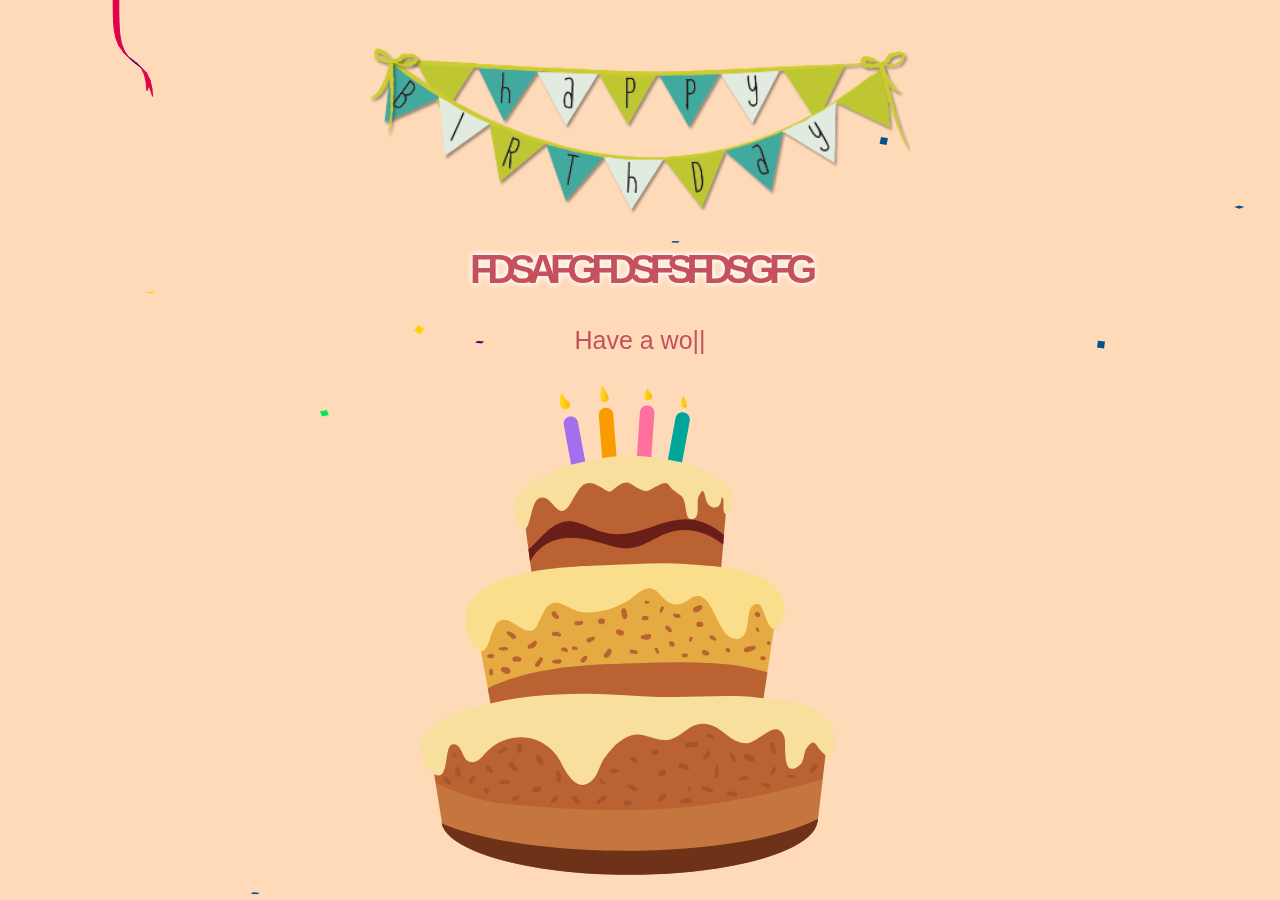
<file: Happy Birthday.html>
<html class="gr__localhost"><head>
<meta http-equiv="content-type" content="text/html; charset=UTF-8">
    <title>Happy Birthday</title>
    <meta charset="utf-8">
    <meta name="viewport" content="width=device-width, initial-scale=1.0">
    
    
<link rel="stylesheet" href="Happy%20Birthday_files/bootstrap.css"><link rel="stylesheet" href="Happy%20Birthday_files/style.css"></head>

<body data-gr-c-s-loaded="true">
    <div>
        <div class="container">
            <div>
                <div class="row">
                    <div class="loader" style="display: none;">
                        <button id="play">Start</button>
                    </div>
                </div>
            </div>
        </div>
    </div>
    <audio class="song" controls="controls" loop="">
        <source src="Happy%20Birthday_files/music.mp3">
        
        Your browser isn't invited for super fun audio time.
    </audio>

    <canvas id="confetti" width="438" height="726"></canvas>
    <div class="container pt-5">
        <div class="row">
            <div class="col-12 col-xl-6 mx-auto">
                <img src="Happy%20Birthday_files/banner.png" alt="">
            </div>
            <div class="col-12  text-center">
                <div id="name" class="area">fdsafgfdsfsfdsgfg</div>
            </div>

            <div class="col-12 text-center">
                <div class="type-wrap">
                    <div id="typed-strings" class="typing" style="display: none;">
                        <h2>Happy Birthday <i id="nae">fdsafgfdsfsfdsgfg</i></h2>
                        <h2>Have a wonderful day</h2>
                        <h2>Filled with joy and happiness.</h2>
                    </div>
                    <span id="typed" style="white-space:pre;">Happy Birthday <i id="nae">fdsafgfdsfsfdsgf</i></span><span class="typed-cursor">|</span>
                </div>
            </div>

            <div class="col-12 col-xl-6 mx-auto">
                <img src="Happy%20Birthday_files/cake.svg" alt="">
            </div>
        </div>

    </div>
    <img src="Happy%20Birthday_files/Balloon-Border.png" class="balloon-border" style="top: -500px;" width="100%">


<!-- Code injected by live-server -->
<script type="text/javascript">
	// <![CDATA[  <-- For SVG support
	if ('WebSocket' in window) {
		(function () {
			function refreshCSS() {
				var sheets = [].slice.call(document.getElementsByTagName("link"));
				var head = document.getElementsByTagName("head")[0];
				for (var i = 0; i < sheets.length; ++i) {
					var elem = sheets[i];
					var parent = elem.parentElement || head;
					parent.removeChild(elem);
					var rel = elem.rel;
					if (elem.href && typeof rel != "string" || rel.length == 0 || rel.toLowerCase() == "stylesheet") {
						var url = elem.href.replace(/(&|\?)_cacheOverride=\d+/, '');
						elem.href = url + (url.indexOf('?') >= 0 ? '&' : '?') + '_cacheOverride=' + (new Date().valueOf());
					}
					parent.appendChild(elem);
				}
			}
			var protocol = window.location.protocol === 'http:' ? 'ws://' : 'wss://';
			var address = protocol + window.location.host + window.location.pathname + '/ws';
			var socket = new WebSocket(address);
			socket.onmessage = function (msg) {
				if (msg.data == 'reload') window.location.reload();
				else if (msg.data == 'refreshcss') refreshCSS();
			};
			if (sessionStorage && !sessionStorage.getItem('IsThisFirstTime_Log_From_LiveServer')) {
				console.log('Live reload enabled.');
				sessionStorage.setItem('IsThisFirstTime_Log_From_LiveServer', true);
			}
		})();
	}
	else {
		console.error('Upgrade your browser. This Browser is NOT supported WebSocket for Live-Reloading.');
	}
	// ]]>
</script>
<script src="Happy%20Birthday_files/snowflakes.js"></script>
<script src="Happy%20Birthday_files/jquery.js"></script>
<script src="Happy%20Birthday_files/typed.js"></script>
<script src="Happy%20Birthday_files/script.js"></script><style type="text/css" data-typed-js-css="true">
        .typed-cursor{
          opacity: 1;
        }
        .typed-cursor.typed-cursor--blink{
          animation: typedjsBlink 0.7s infinite;
          -webkit-animation: typedjsBlink 0.7s infinite;
                  animation: typedjsBlink 0.7s infinite;
        }
        @keyframes typedjsBlink{
          50% { opacity: 0.0; }
        }
        @-webkit-keyframes typedjsBlink{
          0% { opacity: 1; }
          50% { opacity: 0.0; }
          100% { opacity: 1; }
        }
      </style>
<script>

</script>


</body><span class="gr__tooltip"><span class="gr__tooltip-content"></span><i class="gr__tooltip-logo"></i><span class="gr__triangle"></span></span></html>
</file>
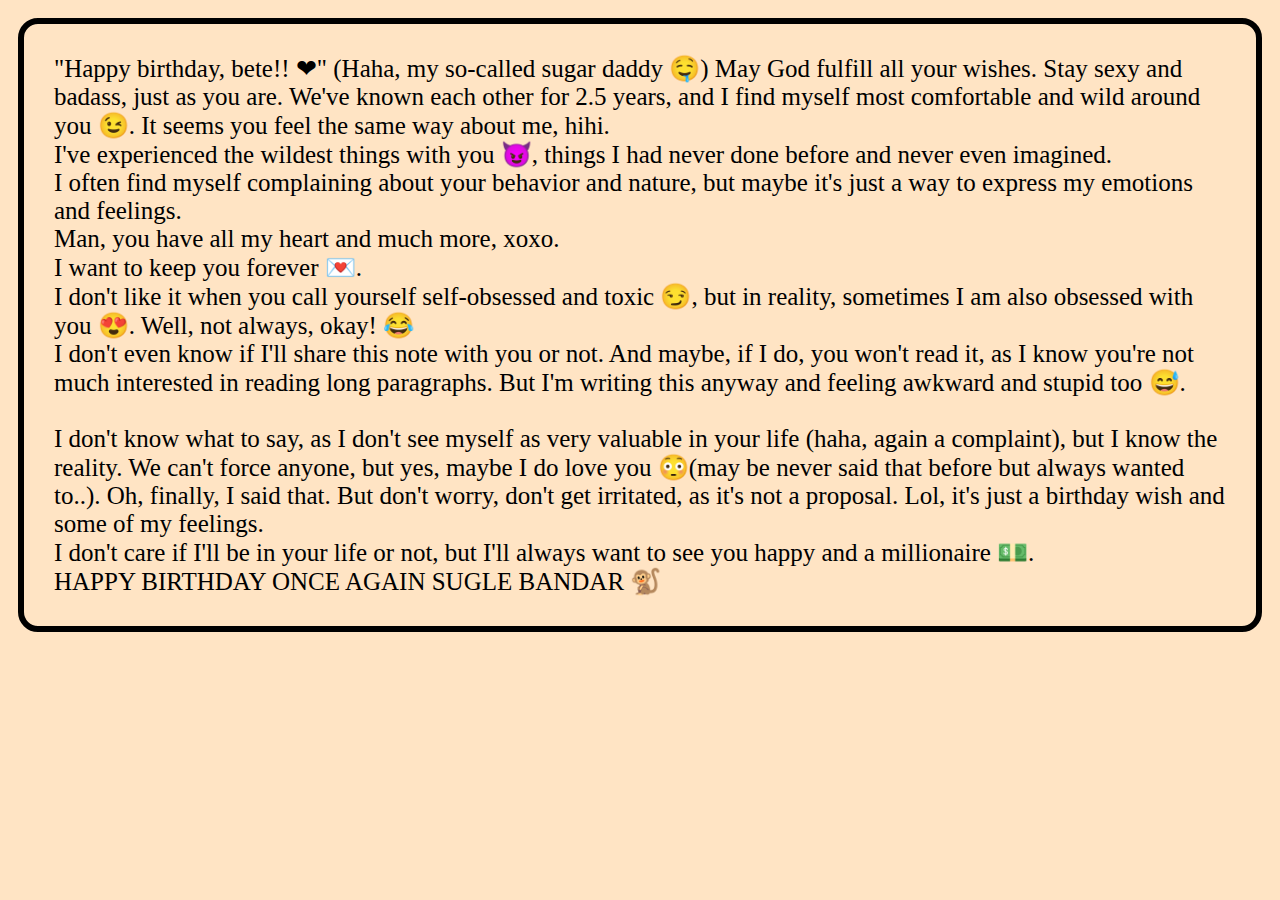
<file: text.html>
<!DOCTYPE html>
<html lang="en">
<head>
    <meta charset="UTF-8">
    <meta name="viewport" content="width=device-width, initial-scale=1.0">
        <link rel="stylesheet" href="style2.css">
        
    <title>Message</title>
</head>
<body class="txt">
    <audio controls loop="loop" autoplay="autoplay" hidden>
        <source src="hawayein.mp3" type="audio/mp3">
    </audio>
    <div id="words">
        <p id="text-para">"Happy birthday, bete!! &#10084;" (Haha, my so-called sugar daddy	&#129316;) May God fulfill all your wishes. Stay sexy and badass, just as you are. We've known each other for 2.5 years, and I find myself most comfortable and wild around you &#128521;. It seems you feel the same way about me, hihi. <br>
            I've experienced the wildest things with you	&#128520;, things I had never done before and never even imagined.<br>

            I often find myself complaining about your behavior and nature, but maybe it's just a way to express my emotions and feelings. <br>
            Man, you have all my heart and much more, xoxo. <br>
            I want to keep you forever &#128140;.<br>
            
            I don't like it when you call yourself self-obsessed and toxic &#128527;, but in reality, sometimes I am also obsessed with you &#128525;. Well, not always, okay! &#128514;<br>
            
            I don't even know if I'll share this note with you or not. And maybe, if I do, you won't read it, as I know you're not much interested in reading long paragraphs. But I'm writing this anyway and feeling awkward and stupid too &#128517;.<br><br>
            
            I don't know what to say, as I don't see myself as very valuable in your life (haha, again a complaint), but I know the reality. We can't force anyone, but yes, maybe I do love you &#128563;(may be never said that before but always wanted to..). Oh, finally, I said that. But don't worry, don't get irritated, as it's not a proposal. Lol, it's just a birthday wish and some of my feelings.<br> I don't care if I'll be in your life or not, but I'll always want to see you happy and a millionaire	&#128181;.<br>
            HAPPY BIRTHDAY ONCE AGAIN SUGLE BANDAR &#128018;
        </p>
    </div>
</body>
</html>
</file>
<file: style2.css>
#f{
    background: url('img/firstbg.jpg') no-repeat center center/cover;
    height: 70vh;
    /* opacity: 2;  */
 }

#firstPage{
    
    .first-wish {
        color: black;
        text-align: center;
        text-shadow: 0px 0px 50px green, 0px 0px 10px white;
        font-size: 80px;
        margin-top: 120px;
        margin-left: 10px;
         /* opacity: 6;  */
    }
    #heart{
        text-align: center;
        font-size: 50px;
    }
    
}
@keyframes slideIn {
    from {
        transform: translateX(-100%);
    }
    to {
        transform: translateX(0);
    }
}

h1 {
    animation: slideIn 1s ease-in-out;
}
p{
    animation: slideIn 1s ease-in-out;
}

#para{
    font-size: 30px;
    color: white;
}
#para-div{
    margin-left: 300px;
    margin-right: 300px;
}  
a{
    font-size: 18px;
    margin-top: 230px;
    margin-left: 585px;
    border: 1px solid whitesmoke;
    background-color: whitesmoke;
    padding: 12px;
    text-decoration: none;
    border-radius: 10px;
    color: black;
    display: inline-block;
    position: relative;
    animation: slideIn 1s ease-in-out;
}
a:hover{
    background-color: 	black;
    border: 1px solid black;
    color: whitesmoke;
    text-decoration: none;
}
.txt{
    background-color: bisque;
}
#text-para{
    
    font-size: 25px;
    border: 6px solid black;
    margin: 18px 10px;
    padding: 30px;
    border-radius: 20px;
}
</file>
